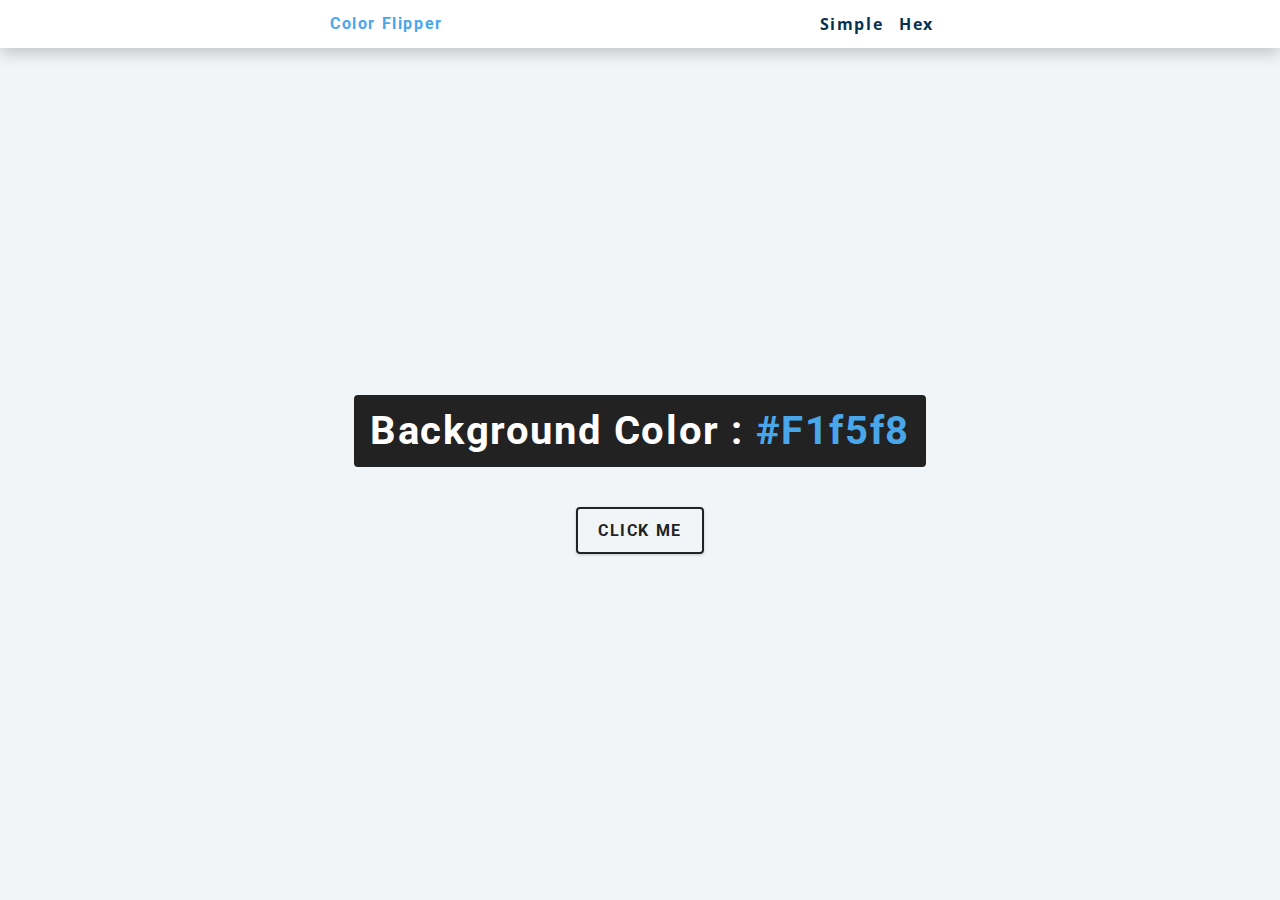
<file: index.html>
<html lang="en"><head>
    <meta charset="UTF-8">
    <meta name="viewport" content="width=device-width, initial-scale=1.0">
    <title>Color Flipper || Simple</title>

    <link rel="stylesheet" href="styles.css">
</head>

<body>
  <nav>
    <div class="nav-center">
      <h4>color flipper</h4>
      <ul class="nav-links">
        <li><a href="index.html">simple</a></li>
        <li><a href="hex.html">hex</a></li>
      </ul>
    </div>
  </nav>
  <main>
    <div class="container">
      <h2>background color : <span class="color">#f1f5f8</span></h2>
      <button class="btn btn-hero" id="btn">click me</button>
    </div>
  </main>
    <!-- javascript -->
    <script src="app.js"></script>
  

</body></html>
</file>
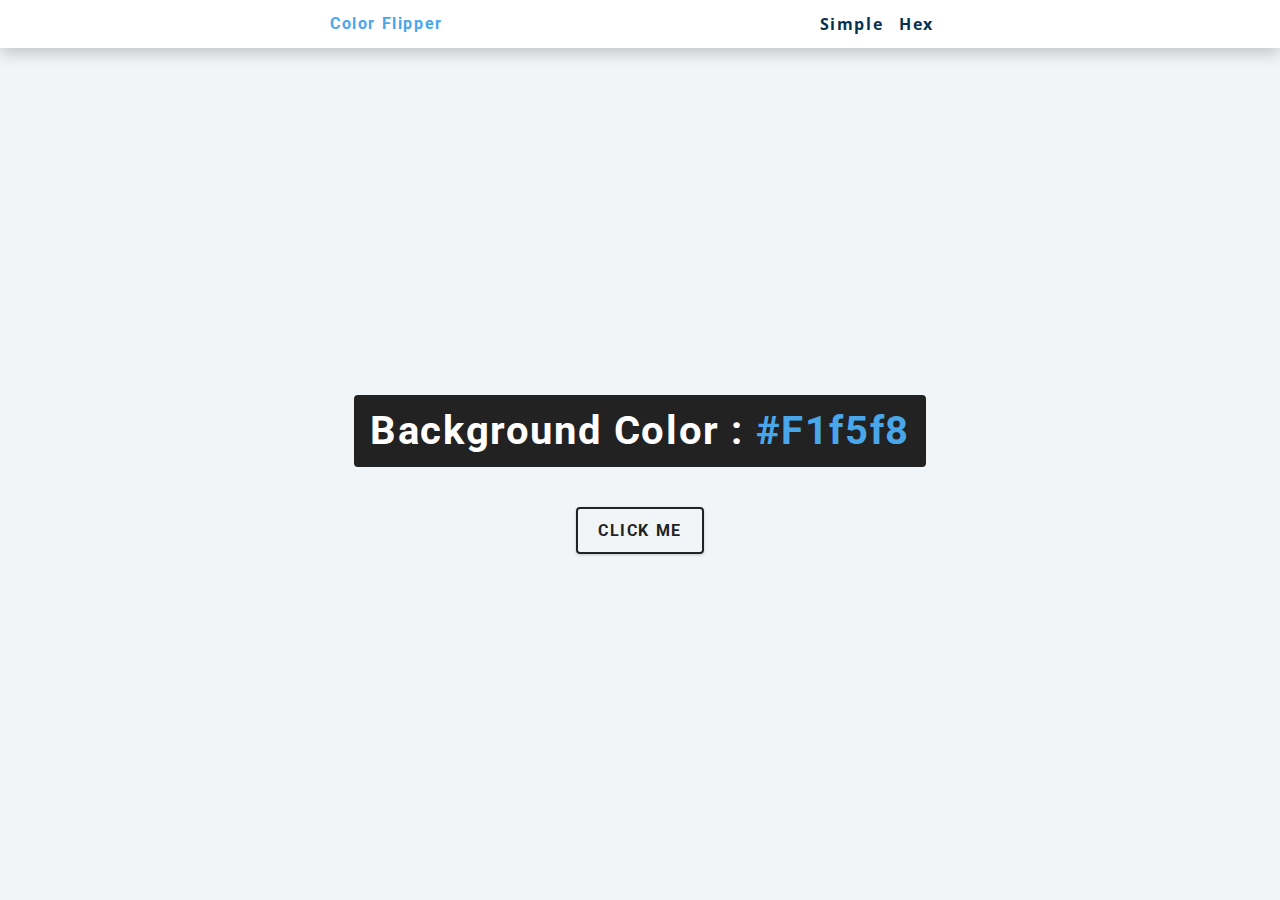
<file: hex.html>
<html lang="en"><head>
    <meta charset="UTF-8">
    <meta name="viewport" content="width=device-width, initial-scale=1.0">
    <title>
      Color Flipper || Simple
    </title>

    <!-- styles -->
    <link rel="stylesheet" href="styles.css">
  </head>

  <body>
    <nav>
      <div class="nav-center">
        <h4>color flipper</h4>
        <ul class="nav-links">
          <li><a href="index.html">simple</a></li>
          <li><a href="hex.html">hex</a></li>
        </ul>
      </div>
    </nav>
    <main>
      <div class="container">
        <h2>background color : <span class="color">#f1f5f8</span></h2>
        <button class="btn btn-hero" id="btn">click me</button>
      </div>
    </main>
    <!-- javascript -->
    <script src="hex.js"></script>
  

</body></html>
</file>
<file: styles.css>
/*
=============== 
Fonts
===============
*/
@import url("https://fonts.googleapis.com/css?family=Open+Sans|Roboto:400,700&display=swap");

/*
=============== 
Variables
===============
*/

:root {
  /* dark shades of primary color*/
  --clr-primary-1: hsl(205, 86%, 17%);
  --clr-primary-2: hsl(205, 77%, 27%);
  --clr-primary-3: hsl(205, 72%, 37%);
  --clr-primary-4: hsl(205, 63%, 48%);
  /* primary/main color */
  --clr-primary-5: hsl(205, 78%, 60%);
  /* lighter shades of primary color */
  --clr-primary-6: hsl(205, 89%, 70%);
  --clr-primary-7: hsl(205, 90%, 76%);
  --clr-primary-8: hsl(205, 86%, 81%);
  --clr-primary-9: hsl(205, 90%, 88%);
  --clr-primary-10: hsl(205, 100%, 96%);
  /* darkest grey - used for headings */
  --clr-grey-1: hsl(209, 61%, 16%);
  --clr-grey-2: hsl(211, 39%, 23%);
  --clr-grey-3: hsl(209, 34%, 30%);
  --clr-grey-4: hsl(209, 28%, 39%);
  /* grey used for paragraphs */
  --clr-grey-5: hsl(210, 22%, 49%);
  --clr-grey-6: hsl(209, 23%, 60%);
  --clr-grey-7: hsl(211, 27%, 70%);
  --clr-grey-8: hsl(210, 31%, 80%);
  --clr-grey-9: hsl(212, 33%, 89%);
  --clr-grey-10: hsl(210, 36%, 96%);
  --clr-white: #fff;
  --clr-red-dark: hsl(360, 67%, 44%);
  --clr-red-light: hsl(360, 71%, 66%);
  --clr-green-dark: hsl(125, 67%, 44%);
  --clr-green-light: hsl(125, 71%, 66%);
  --clr-black: #222;
  --ff-primary: "Roboto", sans-serif;
  --ff-secondary: "Open Sans", sans-serif;
  --transition: all 0.3s linear;
  --spacing: 0.1rem;
  --radius: 0.25rem;
  --light-shadow: 0 5px 15px rgba(0, 0, 0, 0.1);
  --dark-shadow: 0 5px 15px rgba(0, 0, 0, 0.2);
  --max-width: 1170px;
  --fixed-width: 620px;
}
/*
=============== 
Global Styles
===============
*/

*,
::after,
::before {
  margin: 0;
  padding: 0;
  box-sizing: border-box;
}
body {
  font-family: var(--ff-secondary);
  background: var(--clr-grey-10);
  color: var(--clr-grey-1);
  line-height: 1.5;
  font-size: 0.875rem;
}
ul {
  list-style-type: none;
}
a {
  text-decoration: none;
}
h1,
h2,
h3,
h4 {
  letter-spacing: var(--spacing);
  text-transform: capitalize;
  line-height: 1.25;
  margin-bottom: 0.75rem;
  font-family: var(--ff-primary);
}
h1 {
  font-size: 3rem;
}
h2 {
  font-size: 2rem;
}
h3 {
  font-size: 1.25rem;
}
h4 {
  font-size: 0.875rem;
}
p {
  margin-bottom: 1.25rem;
  color: var(--clr-grey-5);
}
@media screen and (min-width: 800px) {
  h1 {
    font-size: 4rem;
  }
  h2 {
    font-size: 2.5rem;
  }
  h3 {
    font-size: 1.75rem;
  }
  h4 {
    font-size: 1rem;
  }
  body {
    font-size: 1rem;
  }
  h1,
  h2,
  h3,
  h4 {
    line-height: 1;
  }
}
/*  global classes */

/* section */
.section {
  padding: 5rem 0;
}

.section-center {
  width: 90vw;
  margin: 0 auto;
  max-width: 1170px;
}
@media screen and (min-width: 992px) {
  .section-center {
    width: 95vw;
  }
}
main {
  min-height: 100vh;
  display: grid;
  place-items: center;
}

/*
=============== 
Nav
===============
*/
nav {
  background: var(--clr-white);
  height: 3rem;
  display: grid;
  align-items: center;
  box-shadow: var(--dark-shadow);
}
.nav-center {
  width: 100vw;
  max-width: var(--fixed-width);
  margin: 0 auto;
  display: flex;
  align-items: center;
  /* background-color: white; */
  justify-content: space-between;
}
.nav-center h4 {
  margin-bottom: 0;
  color: var(--clr-primary-5);
}
.nav-links {
  display: flex;
}
nav a {
  text-transform: capitalize;
  font-weight: 700;
  font-size: 1rem;
  color: var(--clr-primary-1);
  letter-spacing: var(--spacing);
  margin-right: 1rem;
}
nav a:hover {
  color: var(--clr-primary-5);
}
/*
=============== 
Container
===============
*/
main {
  min-height: calc(100vh - 3rem);
  display: grid;
  place-items: center;
}
.container {
  text-align: center;
}
.container h2 {
  background: var(--clr-black);
  color: var(--clr-white);
  padding: 1rem;
  border-radius: var(--radius);
  margin-bottom: 2.5rem;
}
.color {
  color: var(--clr-primary-5);
}
.btn-hero {
  font-family: var(--ff-primary);
  text-transform: uppercase;
  background: transparent;
  color: var(--clr-black);
  letter-spacing: var(--spacing);
  display: inline-block;
  font-weight: 700;
  transition: var(--transition);
  border: 2px solid var(--clr-black);
  cursor: pointer;
  box-shadow: 0 1px 3px rgba(0, 0, 0, 0.2);
  border-radius: var(--radius);
  font-size: 1rem;
  padding: 0.75rem 1.25rem;
}
.btn-hero:hover {
  color: var(--clr-white);
  background: var(--clr-black);
}
</file>
